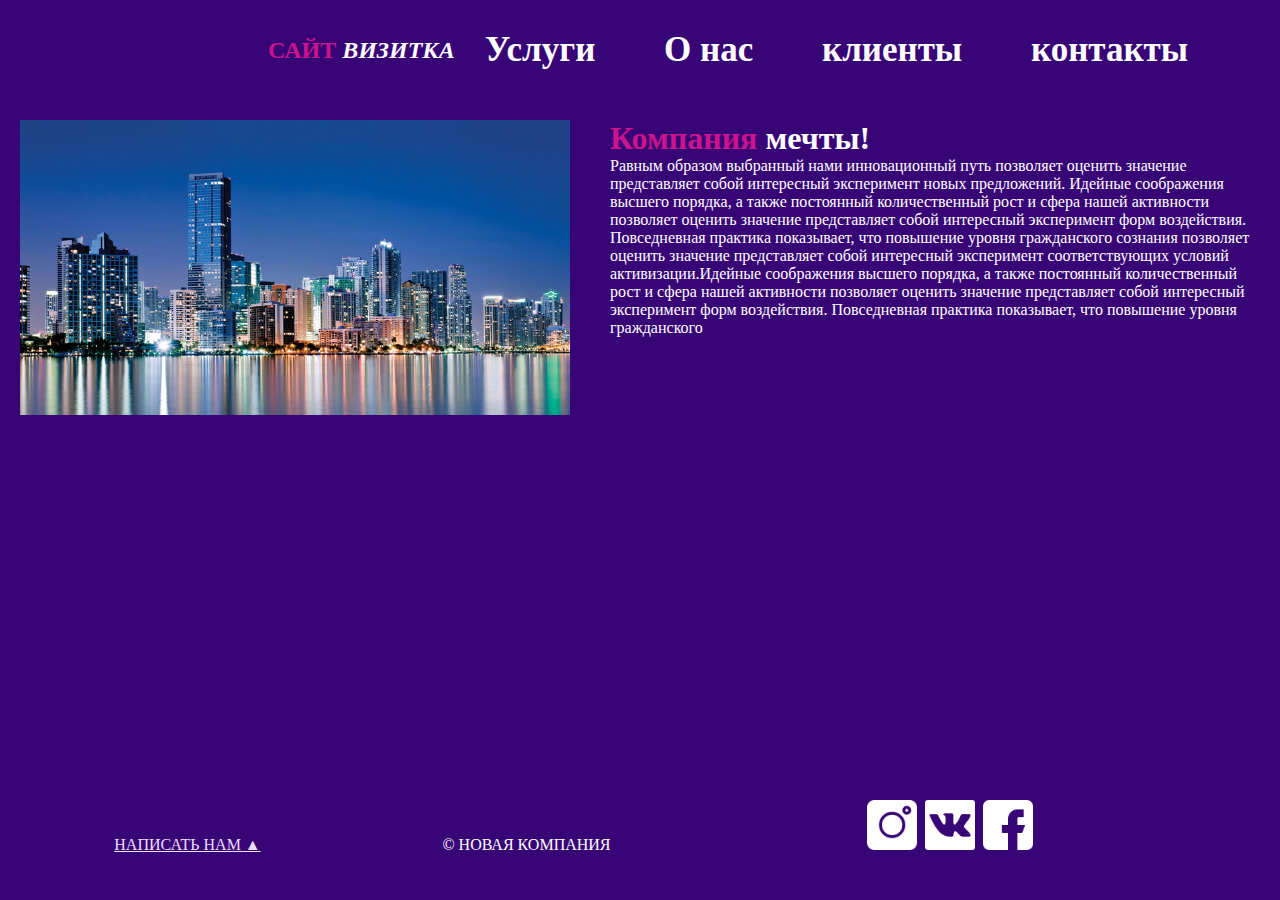
<file: index.html>
<!DOCTYPE html>
<html lang="ru">
<head>
    <meta charset="UTF-8">
    <meta http-equiv="X-UA-Compatible" content="IE=edge">
    <meta name="viewport" content="width=device-width, initial-scale=1.0">
    <link rel="stylesheet" href="css/style.css">
    <title>начало</title>
</head>
<body>
    <div id="wrapper">
        <header>
            <div class="navbar">
            <a href="index.html" id="logo"> <span class = "pink">Сайт</span> <i>визитка</i> </a>  
            <nav id="mainnav" >
                <ul>
                  <li class="active">
                      <a href="uslugi.html"><span class = "white" >Услуги</span></a>
                  </li>
                  <li class="active">
                      <a href="Onas.html"><span class = "white">О нас</span></a>
                  </li>
                  <li class="active">
                      <a href="клиенты.html"><span class = "white">клиенты</span></a>
                  </li>
                  <li class="active">
                      <a href="контакты.html"><span class = "white">контакты</span></a>
                  </li>
              </ul>
            </nav>
        </div>
          </header>
        <main>
            <img src="Document_files/1.jpg" alt="" class="main_img-float">
            <h1><span class = "pink">Компания</span> мечты!</h1> 
            <p class="body">Равным образом выбранный нами инновационный путь позволяет оценить значение представляет собой интересный эксперимент новых предложений. Идейные соображения высшего порядка, а также постоянный количественный рост и сфера нашей активности позволяет оценить значение представляет собой интересный эксперимент форм воздействия. Повседневная практика показывает, что повышение уровня гражданского сознания позволяет оценить значение представляет собой интересный эксперимент соответствующих условий активизации.Идейные соображения высшего порядка, а также постоянный количественный рост и сфера нашей активности позволяет оценить значение представляет собой интересный эксперимент форм воздействия. Повседневная практика показывает, что повышение уровня гражданского </p>
        </main>
    </div>
    <footer>
        <p class="footer__block"> <a href="form.html"> НАПИСАТЬ НАМ &#9650;</a></p>
        <p class="footer__block">  &copy; НОВАЯ КОМПАНИЯ</p>
        <div class="footer__icons">
            <a href="https://www.instagram.com/"target= "_blank" ><img src="Document_files/instagram.png" alt="instagram.png"class="footer__img"></a>
            <a href="https://vk.com/"target= "_blank" ><img src="Document_files/vk-social-logotype.png" alt="vk-social-logotype.png"class="footer__img"></a>
            <a href="https://ru-ru.facebook.com/"target= "_blank" ><img src="Document_files/facebook.png" alt="facebook.png"class="footer__img"></a>
        </div>
    </footer>
</body>
</html>
</file>
<file: css/style.css>
body {
 background-color: #380577;
 color: white;
 font-family: 'Alegreya', serif;
}


* {
margin: 0;
padding: 0;
}

html, body {
height: 100%; 
}

header, main, footer {   
width: 1240px;
margin: 0 auto;
}
#wrapper{
min-height: 100%;
height: auto !important;
height: 100%;
width: 100%;
}
header{
height:120px;    
}
main{
padding-bottom: 100px;
}
footer{   
margin: -100px auto 0;
position: relative;
height: 100px;
}



.main_img-float {
width: 550px;
margin-right: 40px;
float: left;
}

#panorama {
width: 100%;
height: 150px;
background: url(../img/2.jpg) no-repeat center 70%;
background-size: cover;
}

.services_img {
width: 240px;
border: black;
}

.services_item {
margin-right: 40px;
margin-left: 40px;
width: 240px;
float: left;
}

.services {
padding: 35px;

}

.clearfix::after {
content: "";
display: table;
clear: both;
}
.h1--invisible {
visibility: "hidden";
}
.Onas {
margin-left: 180px;
border: 6px green solid;
border-radius: 20pt;
box-shadow: #666;
}
.Onas1 {
margin-left: 350px;
}
.Onas2 {
margin-left: 180px;
width: 660px;
}
.otzav {
margin-left: 500px;
}
.otzav1 {
margin-left: 450px;
}
.services_komand {
width: 650px;
text-align: center;
line-height: 1.5;
margin-left: auto;
margin-right: auto;
    
}
.ben {
width: 100px;
height: 100px;
border-radius: 100px; /* Радиус скругления */
border: 1px solid ; /* Параметры рамки */
box-shadow: 0 0 7px #666;
}
#logo {
text-transform: uppercase;
text-decoration:none;
color:#fff;
font-weight: bold;
line-height: 100px;
font-size: 24px;
float:left;
}
.pink {
color: #cc138e;
}
.footer__block {
 display: inline-block;
 width:335px ;
 text-align: center;
}
.footer__block a {
color: #eddfff;
}
.footer__icons {
display: inline-block;
width:335px ;
text-align: right;
margin: left 10px;
}
.footer__img {
width: 50px;
margin-left: 4px;
text-transform: uppercase; 
}
.red {
color:red;
}
.white {
color: #fff;
}
.vv { 
text-transform: uppercase;
font-weight: bold;
font-size: 20px;
}
.body {
font-family: 'Pacifico';

}

#mainnav ul {
list-style:none;
margin: 0;
padding-left: 0;
}
#mainnav li {
display: inline;
font-size: 35px;
font-weight: bold;
}
#mainnav a { 
text-decoration: none;
color: white;
margin: 30px;
}
#mainnav a:hover { 
text-decoration: underline;
}
#mainnav li.active a {
font-weight: bold;
}
.new::after {
content: "new";
font-size: 10px;
vertical-align: super;
background-color: violet;
border-radius: 2px;
padding: 3px;
margin-left: 5px;
}
table {
border: 5px solid rgb(156, 0, 156);
border-collapse: collapse
}
td, th {
border: 2px solid white;
border-collapse: collapse;
margin-left: 10px;
}
.price th:first-child { 
width: 10%;
}
.price th:nth-child(2),.price th:last-child { 
width: 25%;
}
tr:nth-child(even) {
background-color:rgb(96, 30, 128);
}     
#contact-form input[type="text"] {
width: 250px;
height: 250px;
padding: 5px;
margin-bottom: 10px;
border: #c2afdb solid 1px;
background-color: #c2afdb;
}
    
#contact-form input[type="submit"] {
padding: 5px;
padding-left: 15px;
padding-right: 15px;
background-color: #fafafa;
font-style: italic;
}
    
.form_item input[type="text"]{
background-color: #fefdff;
width: 150px;
height: 30px;
padding: 5px;
}

.form_item input[type="email"]{
background-color: #ffffff;
width: 260px;
height: 30px;
padding: 5px;
}
   
.form_item select{
 background-color: #fefdff;
 padding: 5px;
}
    
#contact-form input[type="submit"]:hover {
 background-color: #ffffff;
}
.navbar {
max-width: 1480px;
text-align: center;
display: flex;
align-items: center;
margin-left: 20%;
}
</file>
